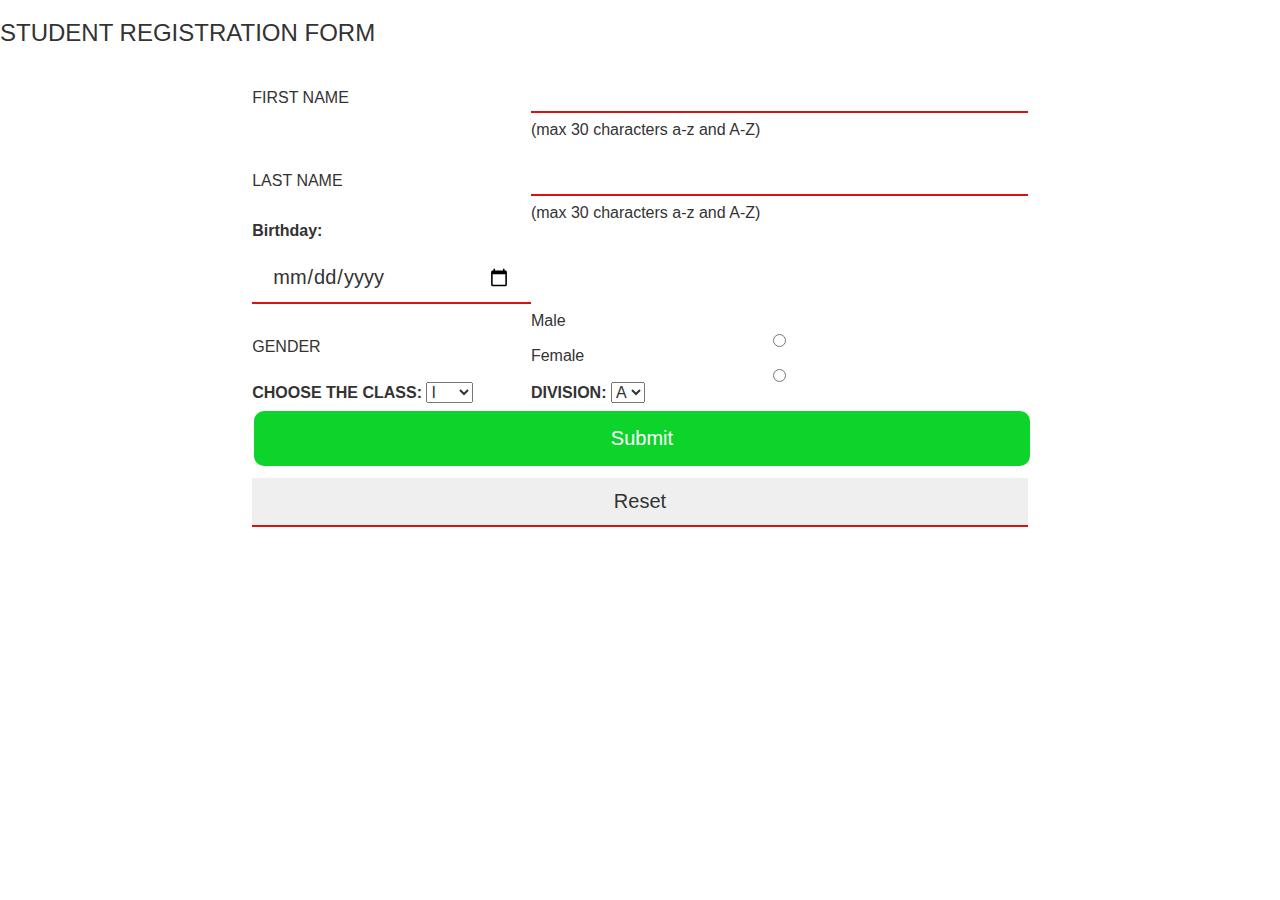
<file: code/index.html>
<html>
<head>
<title>Student Registration Form</title>
<link rel="stylesheet" 
href=
"https://maxcdn.bootstrapcdn.com/bootstrap/3.3.7/css/bootstrap.min.css" 
integrity=
"sha384-BVYiiSIFeK1dGmJRAkycuHAHRg32OmUcww7on3RYdg4Va+PmSTsz/K68vbdEjh4u" 
crossorigin="anonymous">    
          
<link rel="stylesheet" type="text/css" href="style.css">

</head>
 
<body>
    <form action="/index.html">
<h3>STUDENT REGISTRATION FORM</h3>

 
<table align="center" cellpadding = "10">
 
<!----- First Name ---------------------------------------------------------->
<tr>
<td>FIRST NAME</td>
<td><input type="text" name="First_Name" maxlength="30"/>
(max 30 characters a-z and A-Z)
</td>
</tr>
 
<!----- Last Name ---------------------------------------------------------->
<tr>
<td>LAST NAME</td>
<td><input type="text" name="Last_Name" maxlength="30"/>
(max 30 characters a-z and A-Z)
</td>
</tr>
 
<!----- Date Of Birth -------------------------------------------------------->
<tr>
<td><label for="DOB">Birthday:</label>
  <input type="date" id="birthday" name="birthday">
</td></tr>


 
<!----- Gender ----------------------------------------------------------->
<tr>
<td>GENDER</td>
<td>
Male <input type="radio" name="Gender" value="Male" />
Female <input type="radio" name="Gender" value="Female" />
</td>
</tr>
 <!-------class----------------------------------------------------------->
<tr><td>
 <label for="class">CHOOSE THE CLASS:</label>

<select name="class" id="class">
  <option value="I">I</option>
  <option value="2">II</option>
  <option value="3">III</option>
  <option value="4">IV</option>
  <option value="5">V</option>
  <option value="6">VI</option>
  <option value="7">VII</option>
  <option value="8">VIII</option>
  <option value="9">IX</option>
  <option value="10">X</option>
  <option value="11">XI</option>
  <option value="12">XII</option>
</select>
</td>
<!----- division---------------------------------------------------------->

    <td>
        <label for="division">DIVISION:</label>
  <select name="div" id="div">
    <option value="a">A</option>
    <option value="b">B</option>
    <option value="c">C</option>
    
  </select>
    </td>
</tr>
<!----- Submit and Reset ------------------------------------------------->
<tr>
<td colspan="2" align="center">
<input type="submit" value="Submit">
<input type="reset" value="Reset">
</td>
</tr>
 
</form>
 
</body>
</html>
</file>
<file: code/style.css>
.main{
    padding:20px;
    font-family: 'Helvetica', serif;
    box-shadow: 5px 5px 7px 5px #4e20e5;
      
}
.main h1{
    font-size: 40px;
    text-align:center;
    font-family: 'Helvetica', serif;
      
}
input{
    font-family: 'Helvetica', serif;
    width: 100%;
    font-size: 20px;
    padding: 12px 20px;
    margin: 8px 0;
    border: none;
    border-bottom: 2px solid #d81212;
}
input[type=submit] {
    font-family: 'Helvetica', serif;
    width: 100%;
    background-color: #0dd42b;
    border: none;
    color: white;
    padding: 16px 32px;
    margin: 4px 2px;
    border-radius: 10px;
}
</file>
